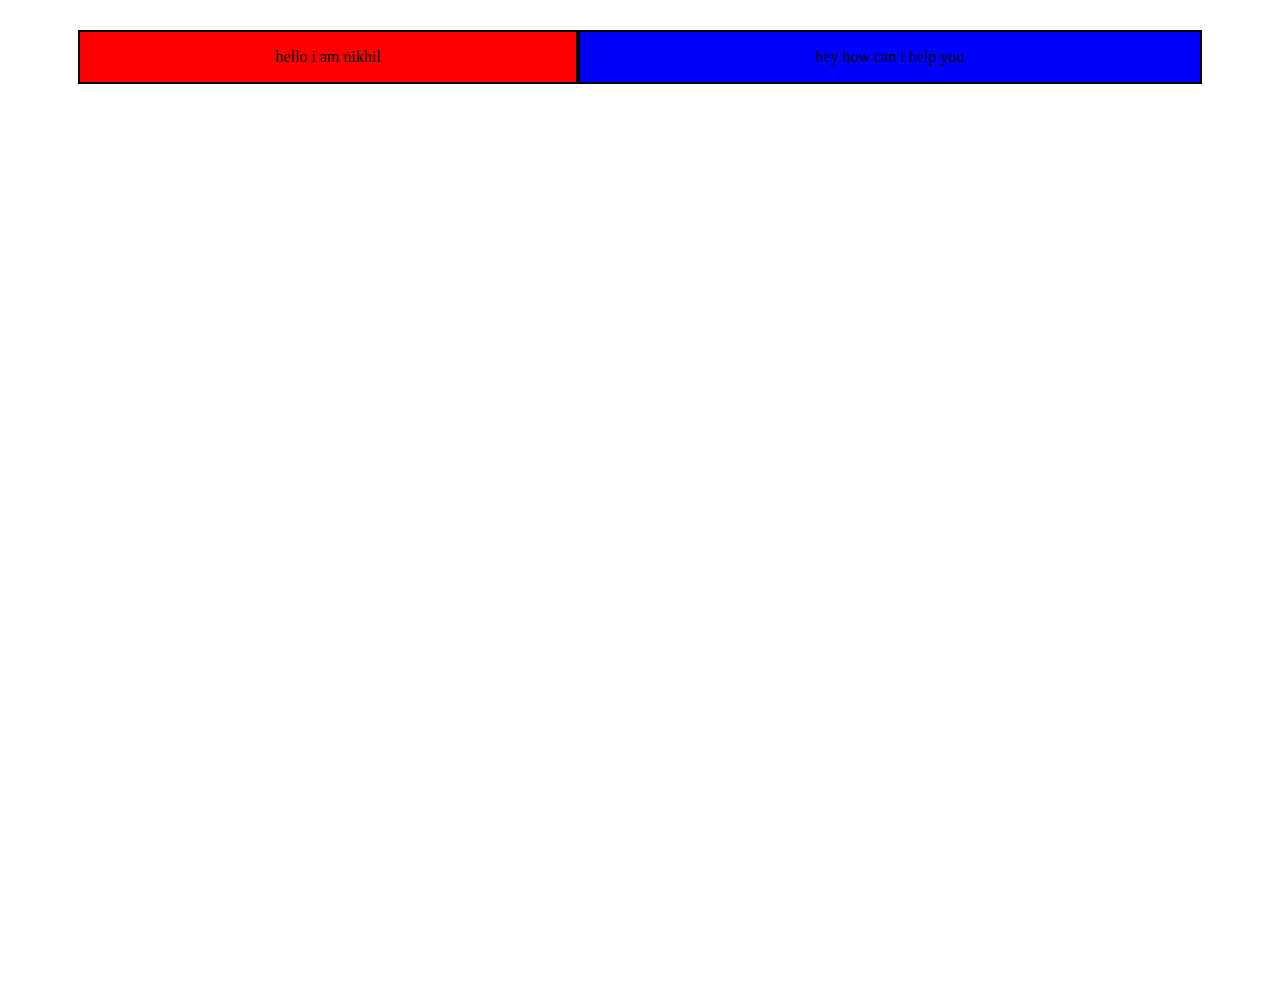
<file: full_stack/weak-2/index.html>
<!DOCTYPE html>
<html lang="en">
<head>
    <meta charset="UTF-8">
    <meta name="viewport" content="width=device-width, initial-scale=1.0">
    <title>Document</title>
    <link rel="stylesheet" href="v.css">
</head>
<body>
    <div class="container">
        <div class="items">
            <div class="content">
              <div class="c1">                                                                                                                                                                                                                                                                                                                                                                                                                                                                                                                                                                                                                                                                                                                                                                                                                                                                                                                                                                                                                                                                                                                                                                                                                                                                                                                                                                                                                                                                                                                                                                                                                                                                                                                                                                                                                                                                                                                                                                                                                                                                                                                                                                                                                                                                                              

                  <p>
                      hello  i  am nikhil
                    </p>
                </div>
                <div class="cl2">
                    <p>
                        hey how can i  help  you 
                    </p>

                </div>

            </div>

        </div>

    </div>
</body>
</html>
</file>
<file: weak-4/DOM/addtodo.html>
<html>
<body>
<input type="text">
<button onclick="insert()">add todo</button>

</body>
<script>
    let ctr =1
function insert(){
const ele1 = document.querySelector("input")
const value = ele1.value

const newel= document.createElement("div")
newel.setAttribute("id",ctr)
newel.innerHTML="<div>" + value +'</div><button  onclick="n('+ ctr +')">delete</button>'

document.querySelector("body").appendChild(newel)
ctr=ctr+1

}
function n(index){
const delet = document.getElementById(index)
const parent =delet.parentNode
parent.removeChild(delet)
}

</script>
</html>
</file>
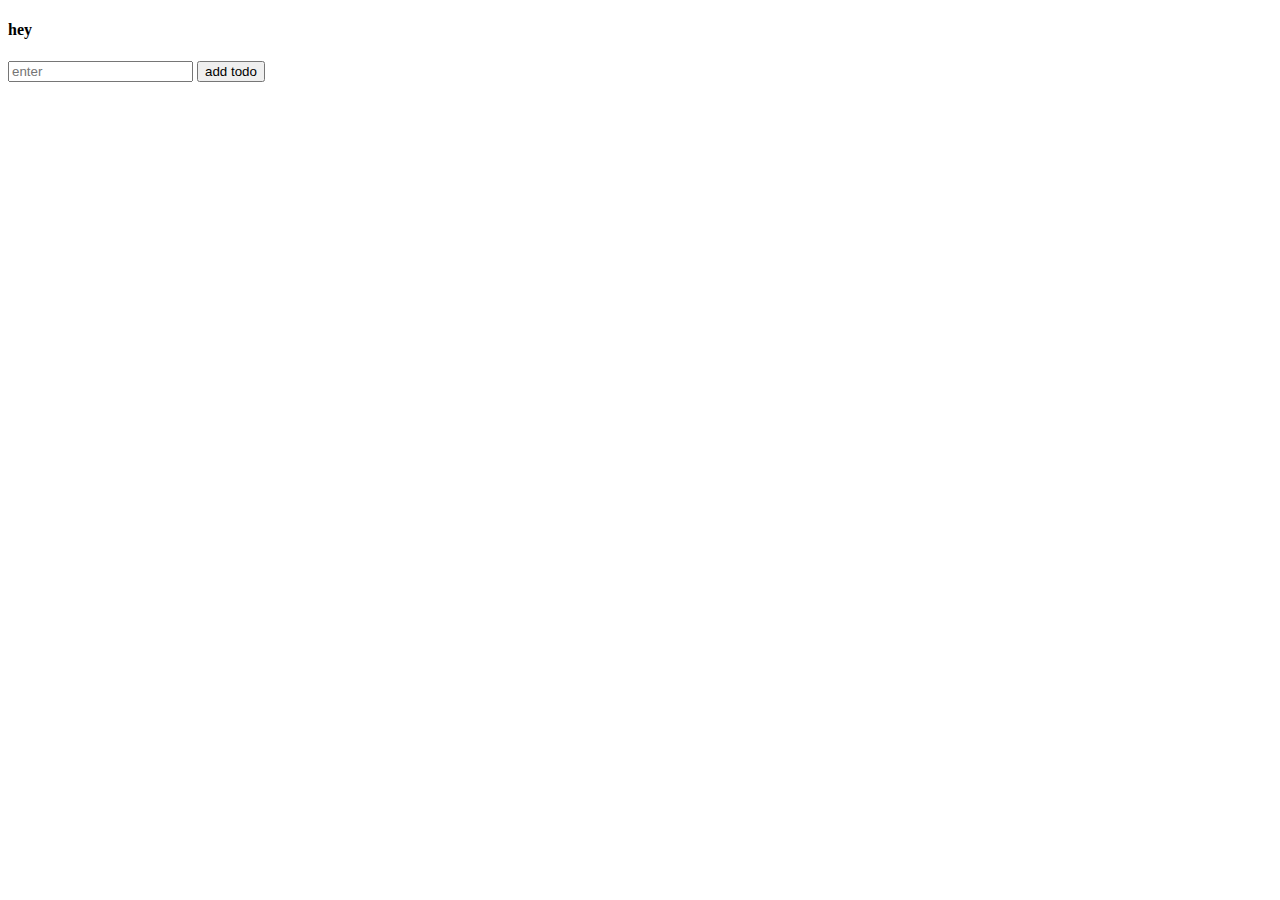
<file: weak-4/DOM/delete.html>
<!-- <!DOCTYPE html>
<html lang="en">
<head>
    <meta charset="UTF-8">
    <meta name="viewport" content="width=device-width, initial-scale=1.0">
    <title>Document</title>
    <style>
        #item-1{
            display: flex;
        }
    </style>
</head>
<body>
    <div>
        <div class="content">
            <div id="item-1" >
                <h1>
                    hello i am  nikhil
                </h1>
                <button onclick="on(1)" >delete</button>
            </div>
            <div id="item-2" style="display: flex;" >
                <h1 >
                    hello  i am  hitesh
                </h1>
                <button onclick="on(2)" >delete</button>
            </div>
            <input type="text" placeholder="enter">
        </div>
    </div>
    <script>
        function on(index){
         const a  = document.getElementById("item-"+index)
         a.parentNode.removeChild(a)
        }
    </script>
</body>
</html> -->



<!DOCTYPE html>
<html lang="en">
<head>
    <meta charset="UTF-8">
    <meta name="viewport" content="width=device-width, initial-scale=1.0">
    <title>Document</title>
</head>
<body>
    <div class="container">
    <div id="content">
        <h4>
            hey
        </h4>
    </div>
<input type="text" placeholder="enter">
<button onclick="btn">add todo</button>
    </div>
    <script>
        var count = 0
        function btn(){
            const a  = document.querySelector("h4").innerHTML=count
            console.log(a)
            count = count + 1
        }
        setInterval(btn,1000)
    </script>
</body>
</html>
</file>
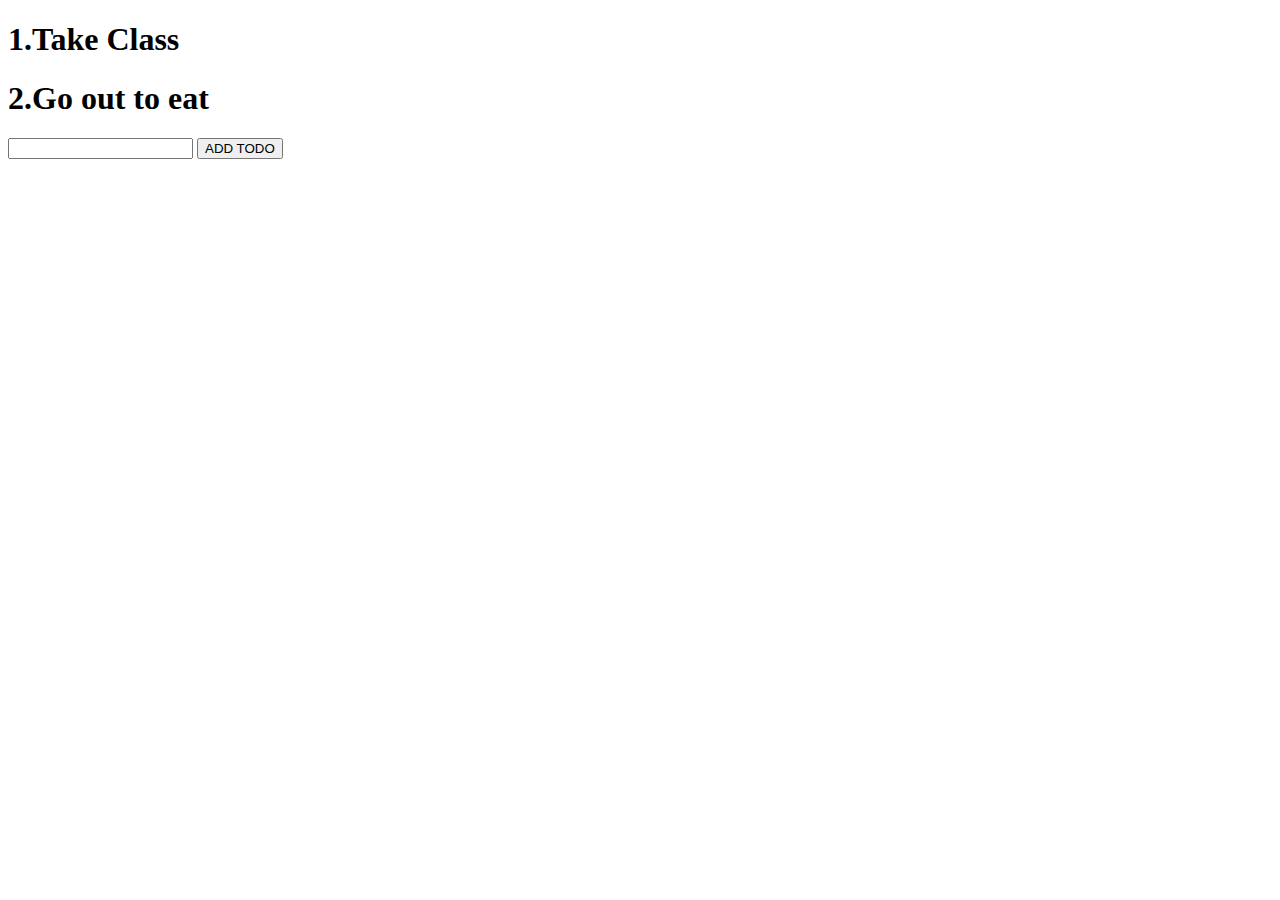
<file: weak-4/DOM/dom.html>
<!-- DOM  :- Dom  it  means document object model ,this is the programming interface for documents.it repersents the structer of a webpage as a tree of objects. -->
<!DOCTYPE html>
<html lang="en">
<head>
    <meta charset="UTF-8">
    <meta name="viewport" content="width=device-width, initial-scale=1.0">
    <title>Document</title>
</head>
<body>
    <div class="content">
<h1>1.Take Class </h1>
<h1>2.Go out to eat </h1>
    </div>
    <div class="button">
        <input type="please enter ">
        <button>ADD TODO</button>
    </div>
    <script>
        var name = "nikhil";
        // console.log(document)
      const a =  document.querySelector("input")
      const b = document.querySelector("h1")
      const c = document.querySelector("button").innerHTML
      console.log(b.innerHTML)
      console.log(a) 
      console.log(c )
</script>
</body>
</html>
<!-- dynamic html 
 how can you update the elements of the page dynamically -->
</file>
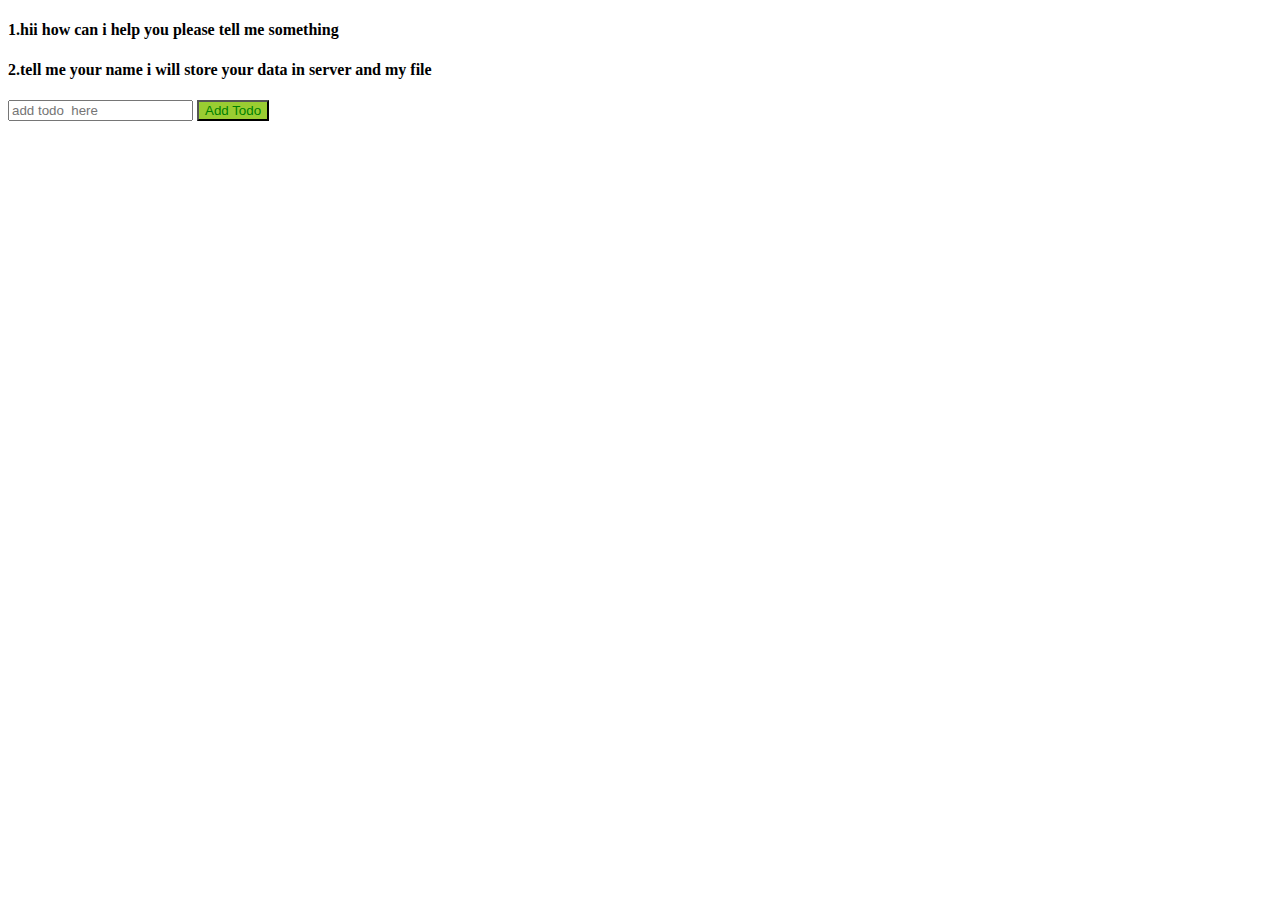
<file: weak-4/DOM/dom3.html>
<!DOCTYPE html>
<html lang="en">
<head>
    <meta charset="UTF-8">
    <meta name="viewport" content="width=device-width, initial-scale=1.0">
    <title>Document</title>
    <style>
        #btn{
            color:green;
            background-color: yellowgreen;
        }
    </style>
</head>
<body>
    <div class="content">
        <h4>1.hii  how can  i  help  you  please tell  me something</h4>
        <h4>2.tell  me your  name       i  will  store your  data in  server  and my file </h4>
        <input type="text" placeholder="add todo  here">
        <button id="btn" onclick="addtodo">Add Todo</button>
    </div>
    <script>function addtodo(){

        const n = document.querySelector("input")
        const b = n.value
        console.log(b)
    }
    </script>
</body>
</html>
</file>
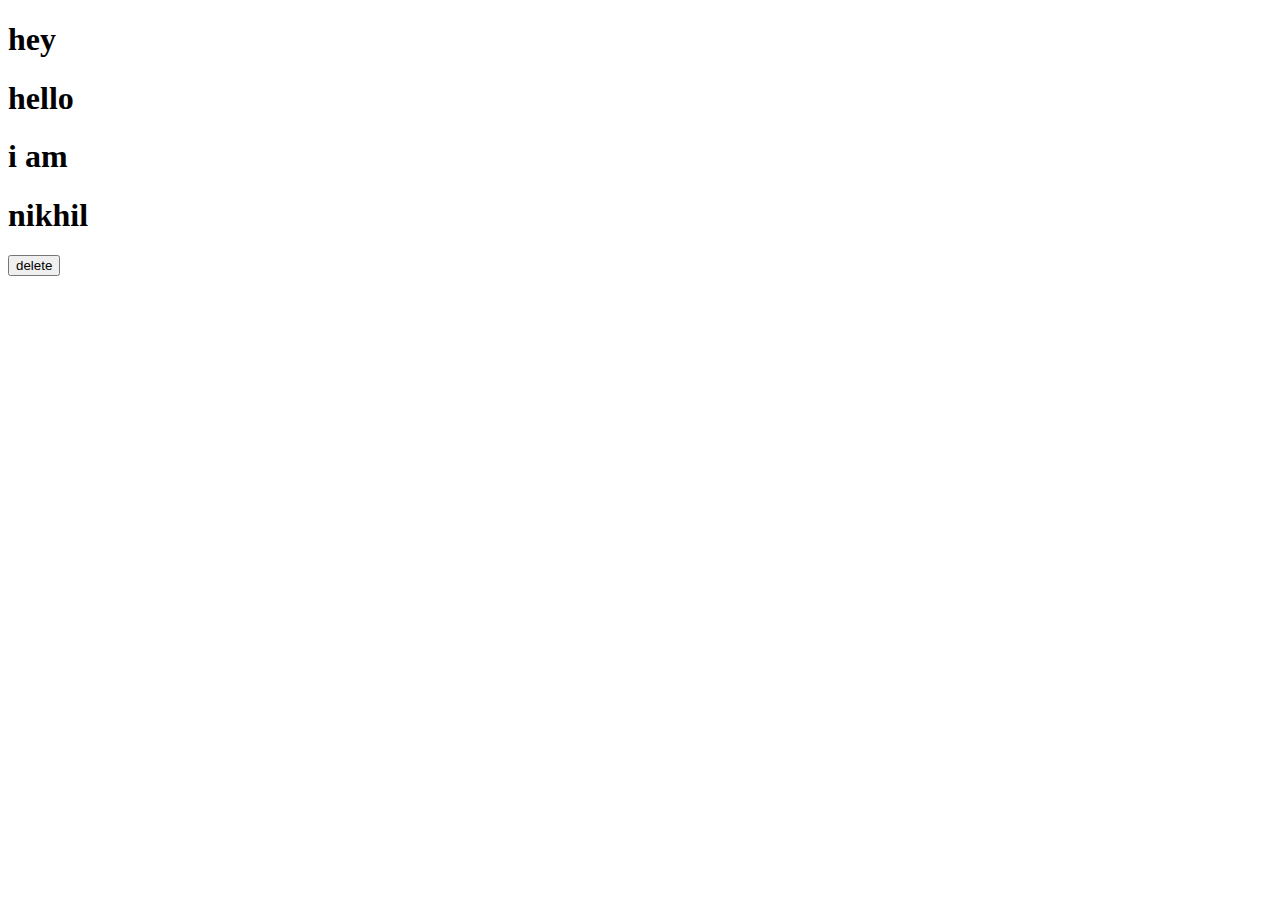
<file: weak-4/DOM/simple.delete.html>
<!DOCTYPE html>
<html lang="en">
<head>
    <meta charset="UTF-8">
    <meta name="viewport" content="width=device-width, initial-scale=1.0">
    <title>Document</title>
</head>
<body>
    <h1>hey</h1>
    <h1>hello</h1>
    <h1>i am</h1>
    <h1> nikhil </h1>
    <button onclick="deleteit()">delete</button>
    <script>
            function  deleteit(){
                const a = document.querySelector("h1")
                const b = a.parentNode
                const c = b.removeChild(a)
            }
    </script>
</body>
</html>
</file>
<file: weak-4/test/2nd_way.html>
<!DOCTYPE html>
<html lang="en">
<head>
    <meta charset="UTF-8">
    <meta name="viewport" content="width=device-width, initial-scale=1.0">
    <title>Document</title>
</head>
<body>
    <input type="text">
    <button onclick="on()">addtodo</button>
    <script>
        function  on(){
            const  a  =  document.querySelector("input")
            const  value = a.value//abtracting  value inside the inpute box
            
            // const i=newele.innerHTML=value
            const span=document.createElement("span")
            const  buttonel=document.createElement("button")
           
            span.innerHTML=value
            buttonel.innerHTML="delete"

            const  newele=document.createElement("div")
            newele.appendChild(span)
            newele.appendChild(buttonel)
            document.querySelector("body").appendChild(newele)
        }
    </script>
</body>
</html>
</file>
<file: weak-4/test/again_dom.html>
<!DOCTYPE html>
<html lang="en">
<head>
    <meta charset="UTF-8">
    <meta name="viewport" content="width=device-width, initial-scale=1.0">
    <title>Document</title>
</head>
<body>
    <div>
        <input type="text">
        <button onclick="on()">addtodo</button>
    </div>
    <script>
        var  ctr= 0
        function  on(){
            const a = document.querySelector("input")
            const value = a.value
           
          const newel=document.createElement("div")
          newel.setAttribute("id",ctr)
          const r = newel.innerHTML="<div>"+value+'</div><button id="i" onclick="o('+ctr+')"">delete</div>'
            ctr=ctr+1
          document.querySelector("body").appendChild(newel)
            // alert("hiii")
        }
        function o(index){
            const  a  = document.getElementById(index)
            const  parent = a.parentNode
            parent.removeChild(a)
        }
    </script>
</body>
</html>
</file>
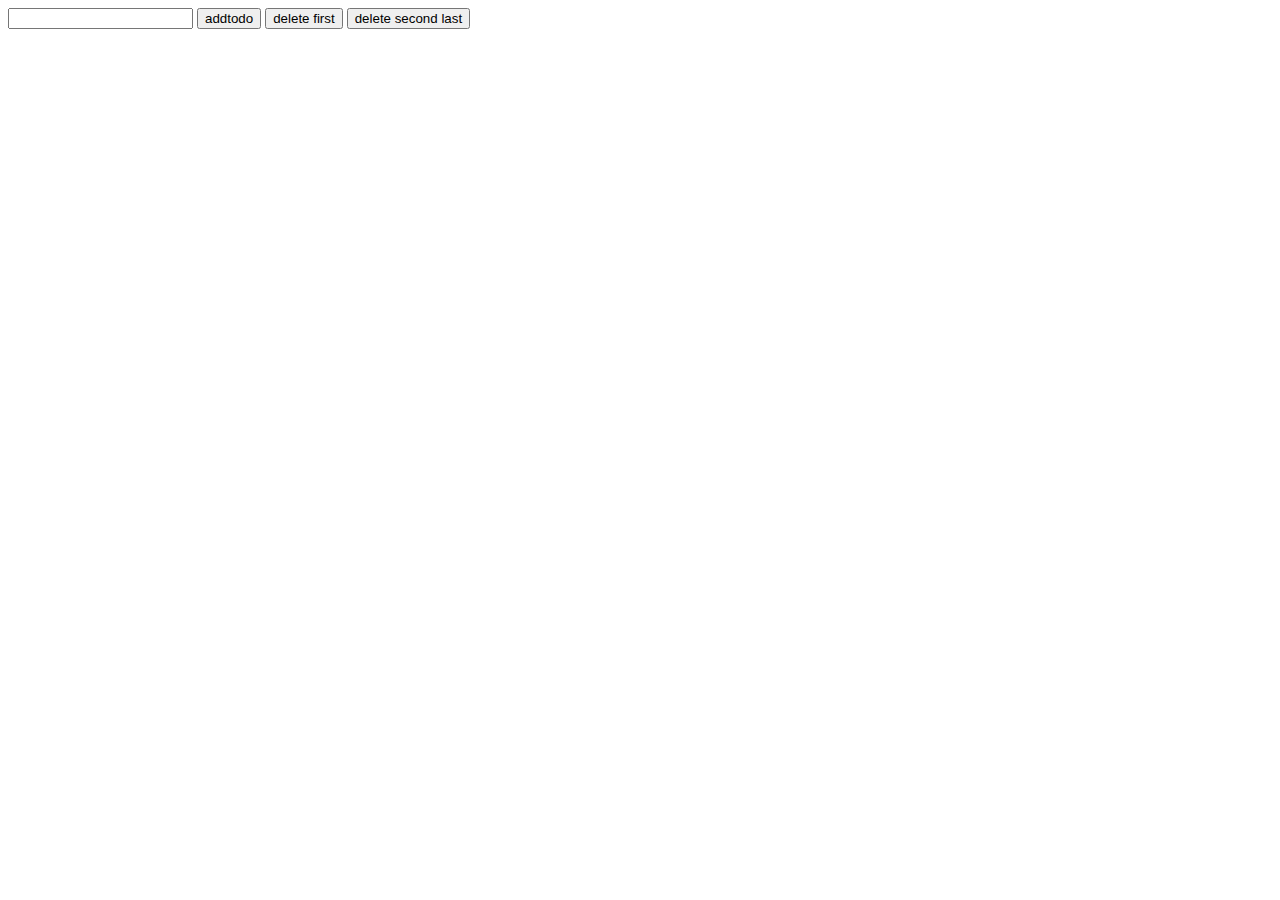
<file: weak-4/test/framework.html>
<!DOCTYPE html>
<html lang="en">
<head>
    <meta charset="UTF-8">
    <meta name="viewport" content="width=device-width, initial-scale=1.0">
    <title>Document</title>
</head>
<body>
    <input type="text">
    <button onclick="addto()">addtodo</button>
    <button onclick="deletefirst()">delete first</button>
    <button onclick="deletelast()">delete second last</button>
    <div id="todos"></div>
    <script>
        let todo=[];//we are create a array
          function addto(){
          todo.push({//push the object into empty array
            title:document.querySelector("input").value //extract its value and string which is persents inside the input box
        })
        render()//that  is use for render and upate the display 
          }
          function deletefirst(){
            todo.splice(0,1)
            render()
          }
          function deletelast(){
            todo.splice(-1,1)
            render()
           
          }
        // setInterval(function(){
        //     todo.push({
        //         title:Math.random()
        //     })
        //     render()
        // },2000)
      
//this process or react  does reconsiliate 
          function render(){
            const di=document.getElementById("todos").innerHTML="" //that is use for clear the screen while i am clicking the addtodo button
            for(let i = 0;i<todo.length;i++){// ye loop todo ke sare elements to unke index ke hisab se run display  krta hai
            const t =todo[i]
            // const ele=document.querySelector("input")
            // const value = ele.value
            const div = document.createElement("div")
            const newele=document.createElement("h1")
            const dele=document.createElement("button")
            newele.innerHTML=t.title
            dele.innerHTML="delete"
           dele.onclick=function(){
            todo.splice(i, 1)
            render()
           }
             div.append(newele)
             div.append(dele)
             document.querySelector("#todos").appendChild(div)
            //  console.log("hello")
            //  alert("ben")
            }
            
          }


    </script>
</body>
</html>
</file>
<file: weak-4/test/TODO.HTML>
<!DOCTYPE html>
<html lang="en">
<head>
    <meta charset="UTF-8">
    <meta name="viewport" content="width=device-width, initial-scale=1.0">
    <title>Document</title>
</head>
<body>
    <div>

        
        <input type="text">
        <button id="i" onclick="on()">add to do</button>
    </div>
    
    <script>
        ctr = 1
        function on(){

        const  a  = document.querySelector("input")
        const value = a.value
        console.log(value)
        const newel = document.createElement("div")
        newel.setAttribute("id",ctr)
        const v = newel.innerHTML="<div>"+value+'</div><button onclick="hi('+ctr+')"">delete</botton>'
        ctr=ctr+1
        document.querySelector("body").appendChild(newel)
        
}
function hi(index){
    const  a  = document.getElementById(index)
    a.parentNode.removeChild(a)
}


    </script>
</body>
</html>
</file>
<file: full_stack/weak-2/v.css>
body{
    margin: 0px;
    padding: 0%;
}
.container{
    height: 1000px;  
margin: auto;
display: flex;
justify-content: center;
    /* background-color: aqua; */
}
.items{
    width: 100%;
    align-items: center;
    width: 100vw;
    margin: 20px 20px;
   
}
.content{
    /* height: */ 
    width: 100%; 
    display: flex;
     justify-content: center;
     align-items: center;
     margin: auto;
     border-color: black;
    
     
}
    


.c1{
    display: flex;
    margin-top: 10px;
    justify-content: center;
    background-color: red;
    align-items: center;
width: 40%;
border:2px solid black;
}
.cl2{
    display: flex;  
    margin-top: 10px;
    justify-content: center;
    background-color:blue;
width: 50%;
border:2px solid black;
}
</file>
